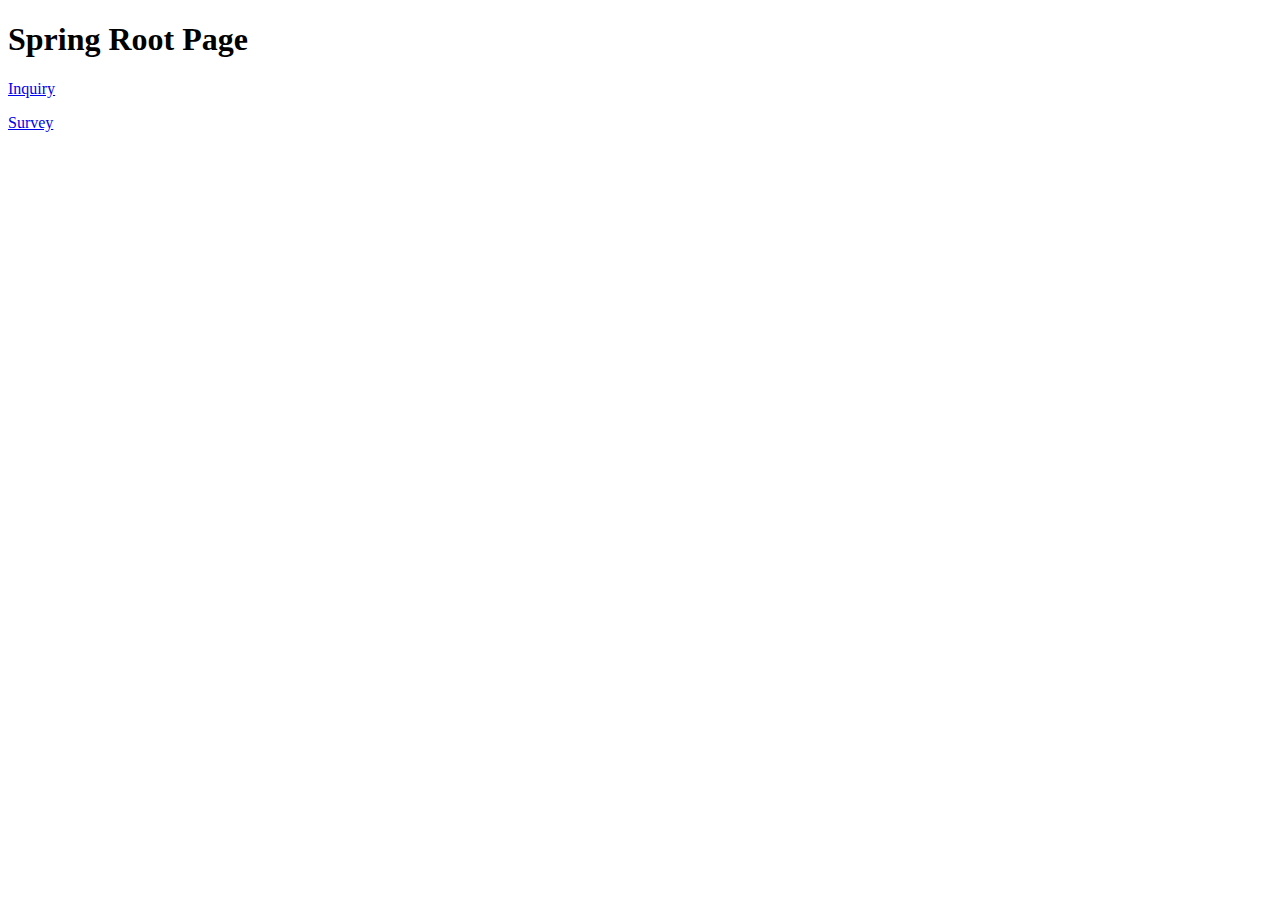
<file: WebBeginnerStarter/src/main/resources/templates/index.html>
<!DOCTYPE html>
<html xmlns:th="http://www.thymeleaf.org">
<head>
<meta charset="UTF-8">
<title>Insert title here</title>
</head>
<body>
<h1>Spring Root Page</h1>
<p><a href="#" th:href="@{/inquiry}">Inquiry</a></p>
<p><a href="#" th:href="@{/survey}">Survey</a></p>
</body>
</html>
</file>
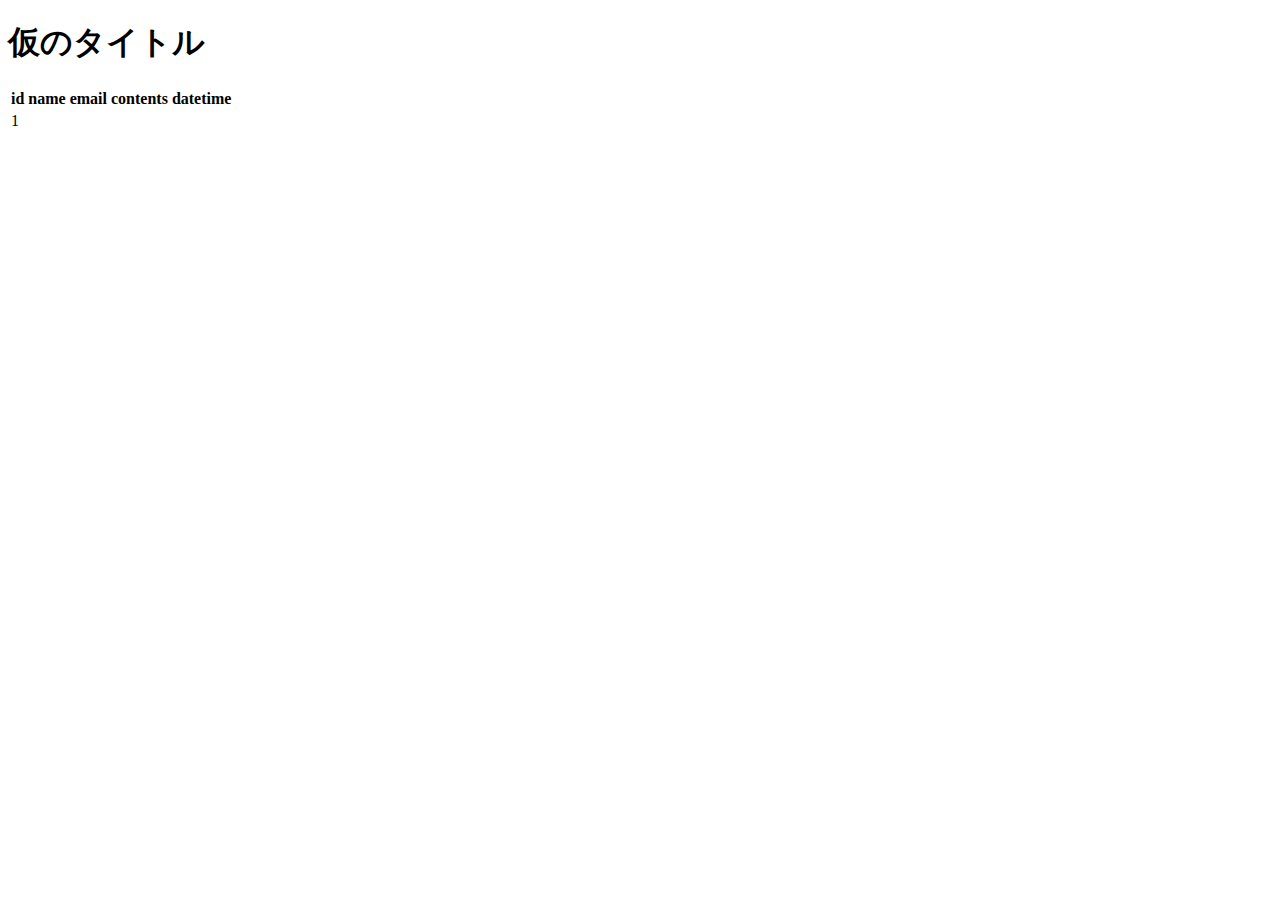
<file: WebBeginnerAnswer/src/main/resources/templates/inquiry/index.html>
<!DOCTYPE html>
<html xmlns:th="http://www.thymeleaf.org">
<head>
<meta charset="UTF-8">
<title th:text="${title}">Insert title here</title>
</head>
<body>
<div th:replace="~{block/header::headerA}"></div>
<h1 th:text="${title}">仮のタイトル</h1>
<table>
	<tr>
		<th>id</th><th>name</th><th>email</th><th>contents</th><th>datetime</th>
	</tr>
	<tr th:each="inquiry : ${inquiryList}">
		<td th:text="${inquiry.id}">1</td>
		<td th:text="${inquiry.name}"></td>
		<td th:text="${inquiry.email}"></td>
		<td th:text="${inquiry.contents}"></td>
		<td th:text="${inquiry.created}"></td>
	</tr>
</table>
</body>
</html>
</file>
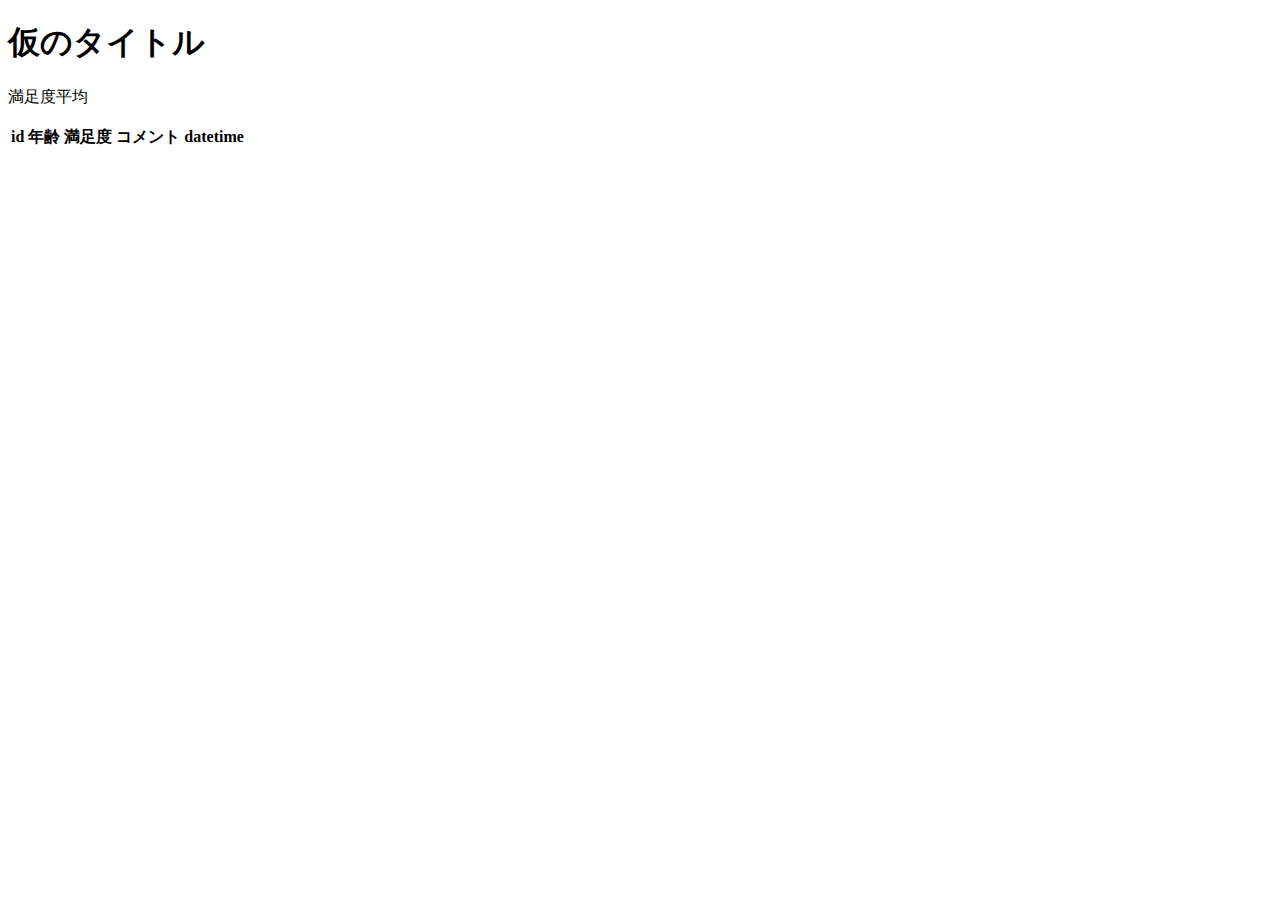
<file: WebBeginnerAnswer/src/main/resources/templates/survey/index.html>
<!DOCTYPE html>
<html xmlns="http://www.w3.org/1999/xhtml"
      xmlns:th="http://www.thymeleaf.org">
<head>
<meta charset="UTF-8">
<title th:text="${title}">Insert title here</title>
</head>
<body>
<div th:replace="~{block/header::headerA}"></div>
<h1 th:text="${title}">仮のタイトル</h1>
<p>満足度平均<span th:text="${average}"></span></p>
<table>
<tr>
	<th>id</th><th>年齢</th><th>満足度</th><th>コメント</th><th>datetime</th>
</tr>
<tr th:each="survey : ${surveyList}">
	<td th:text="${survey.id}"></td>
	<td th:text="${survey.age}"></td>
	<td th:text="${survey.satisfaction}"></td>
	<td th:text="${survey.comment}"></td>
	<td th:text="${survey.created}"></td>
</tr>
</table>
</body>
</html>
</file>
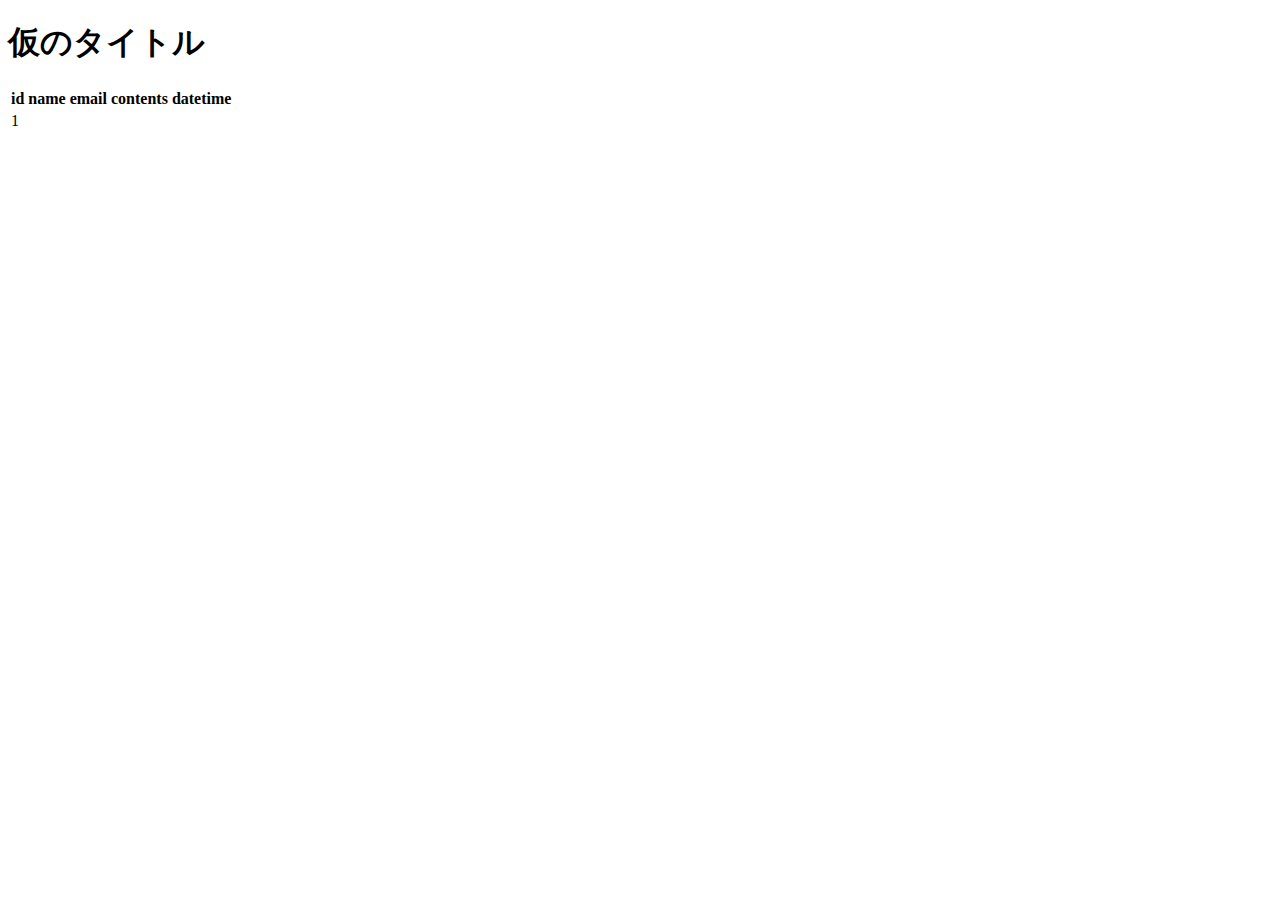
<file: WebBeginnerStarter/src/main/resources/templates/inquiry/index.html>
<!DOCTYPE html>
<html xmlns:th="http://www.thymeleaf.org">
<head>
<meta charset="UTF-8">
<title th:text="${title}">Insert title here</title>
</head>
<body>
<div th:replace="~{block/header::headerA}"></div>
<h1 th:text="${title}">仮のタイトル</h1>
<table>
	<tr>
		<th>id</th><th>name</th><th>email</th><th>contents</th><th>datetime</th>
	</tr>
	<tr th:each="inquiry : ${inquiryList}">
		<td th:text="${inquiry.id}">1</td>
		<td th:text="${inquiry.name}"></td>
		<td th:text="${inquiry.email}"></td>
		<td th:text="${inquiry.contents}"></td>
		<td th:text="${inquiry.created}"></td>
	</tr>
</table>
</body>
</html>
</file>
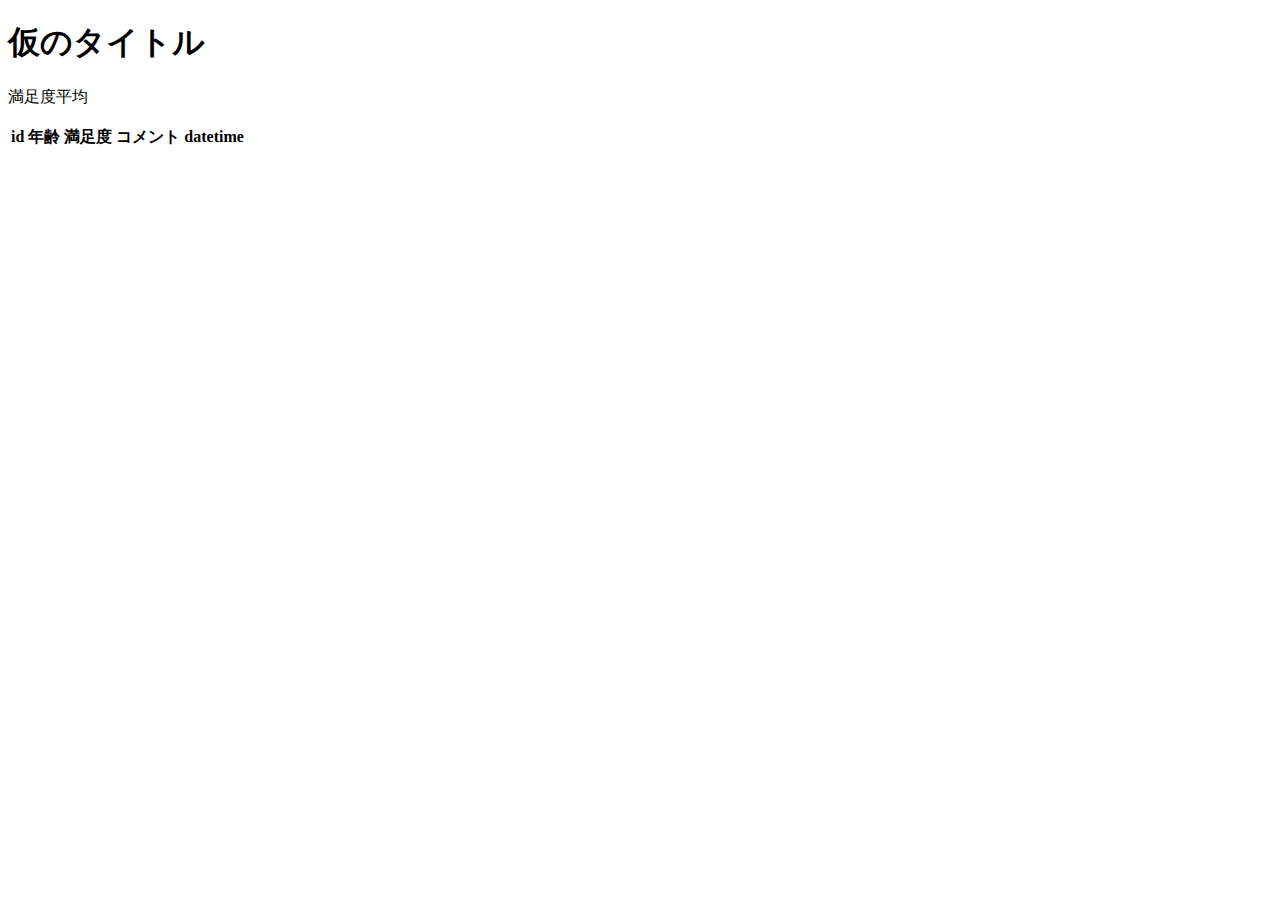
<file: WebBeginnerStarter/src/main/resources/templates/survey/index.html>
<!DOCTYPE html>
<html xmlns="http://www.w3.org/1999/xhtml"
      xmlns:th="http://www.thymeleaf.org">
<head>
<meta charset="UTF-8">
<title th:text="${title}">Insert title here</title>
</head>
<body>
<div th:replace="~{block/header::headerA}"></div>
<h1 th:text="${title}">仮のタイトル</h1>
<p>満足度平均<span th:text="${average}"></span></p>
<table>
<tr>
	<th>id</th><th>年齢</th><th>満足度</th><th>コメント</th><th>datetime</th>
</tr>
<tr th:each="survey : ${surveyList}">
	<td th:text="${survey.id}"></td>
	<td th:text="${survey.age}"></td>
	<td th:text="${survey.satisfaction}"></td>
	<td th:text="${survey.comment}"></td>
	<td th:text="${survey.created}"></td>
</tr>
</table>
</body>
</html>
</file>
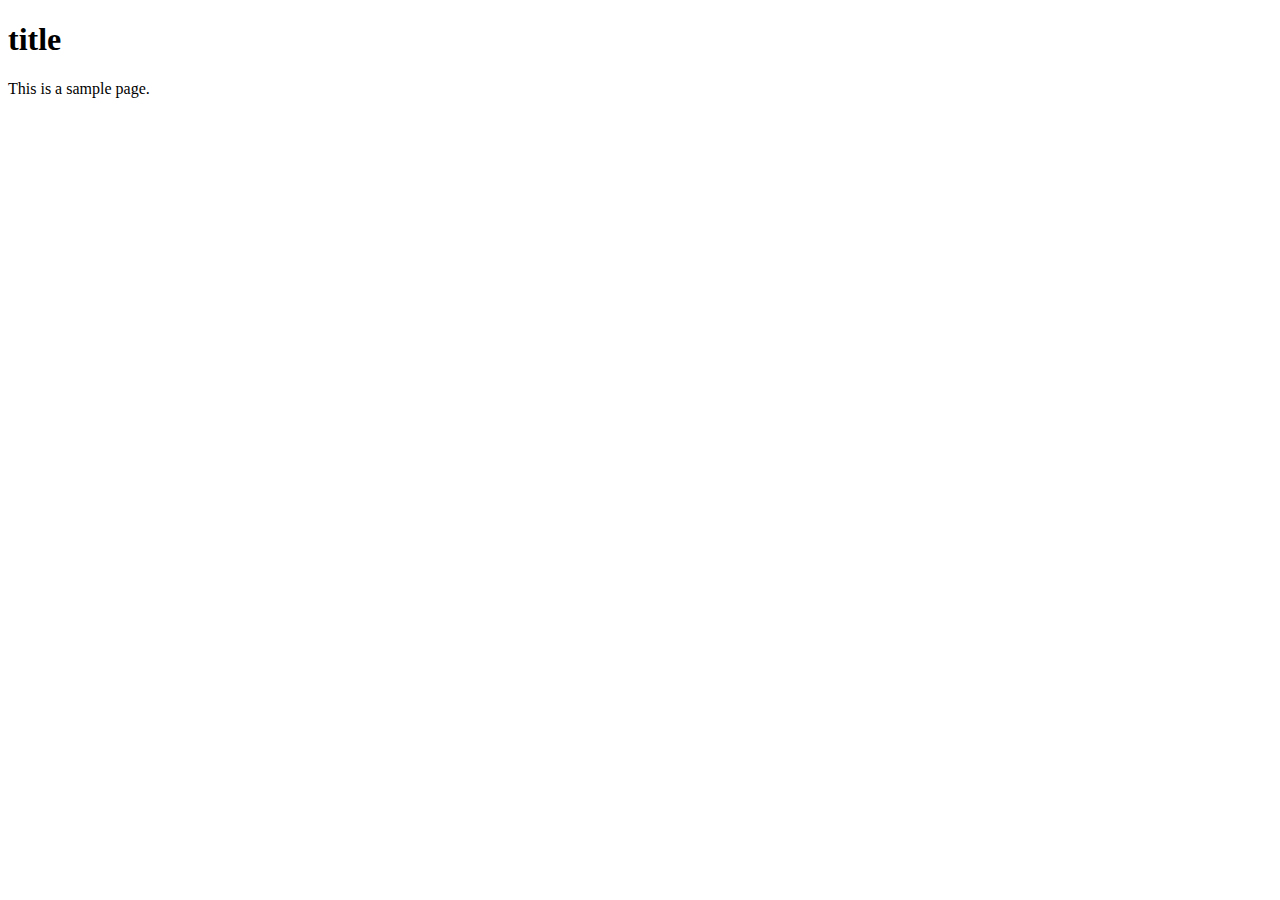
<file: WebBeginnerStarter/src/main/resources/test.html>
<!DOCTYPE html>
<html xmlns:th="http://www.thymeleaf.org">
<head>
<meta charset="UTF-8">
<title th:text="${title}">Insert title here</title>
</head>
<body>
<h1 th:text="${title}">title</h1>
<p>This is a sample page.</p>
</body>
</html>
</file>
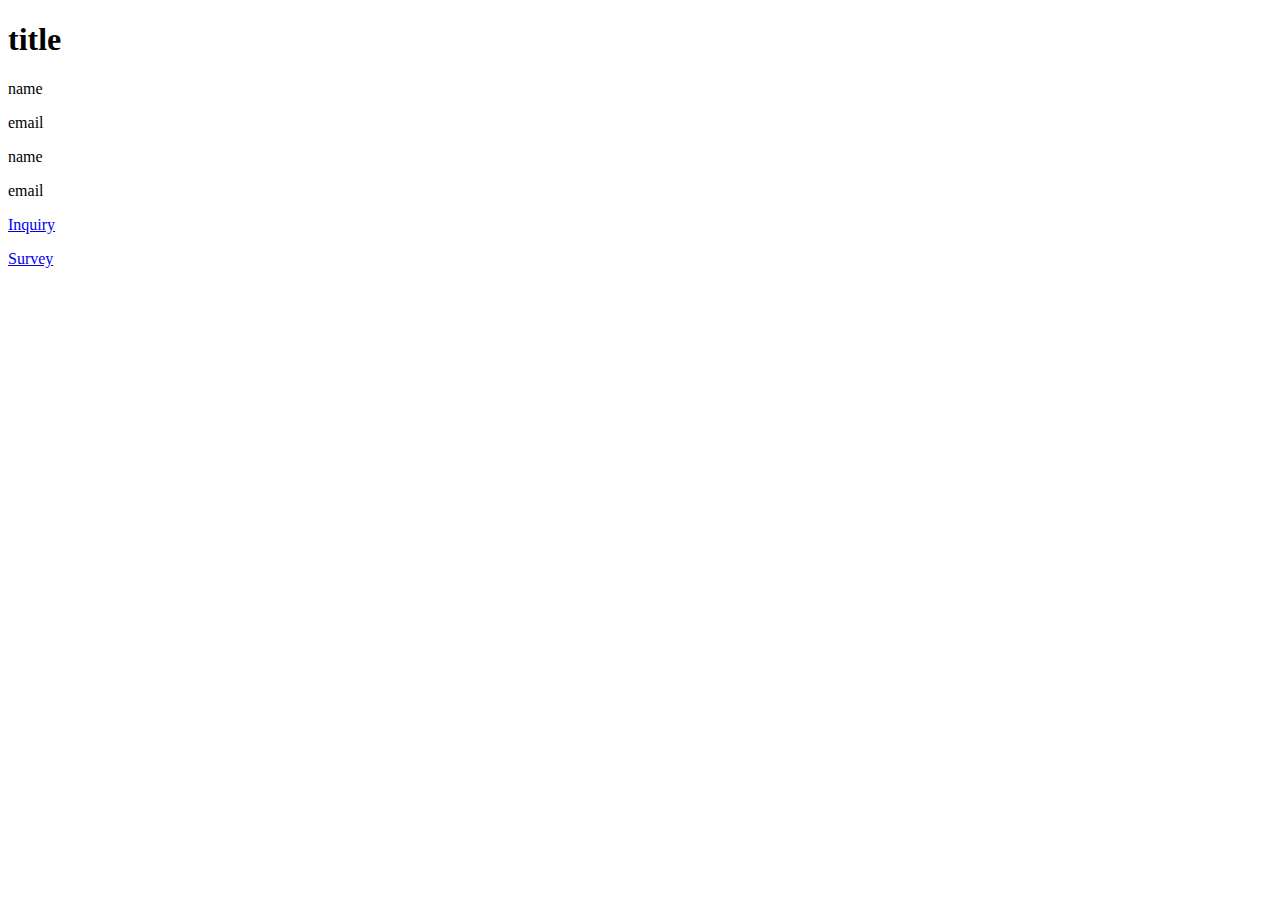
<file: WebBeginnerAnswer/src/main/resources/templates/test.html>
<!DOCTYPE html>
<html xmlns:th="http://www.thymeleaf.org">
<head>
<meta charset="UTF-8">
<title th:text="${title}">Insert title here</title>
</head>
<body>
<h1 th:text="${title}">title</h1>
<p th:text="${name}">name</p>
<p th:text="${email}">email</p>
<!-- 演習1-4 test.html内でname2,email2をpタグで出力させる -->
<p th:text="${name2}">name</p>
<p th:text="${email2}">email</p>
<!-- These are links to use for next lessons -->
<!-- こちらは後で使用されるリンクです -->
<p><a href="#" th:href="@{/inquiry}">Inquiry</a></p>
<p><a href="#" th:href="@{/survey}">Survey</a></p>
</body>
</html>
</file>
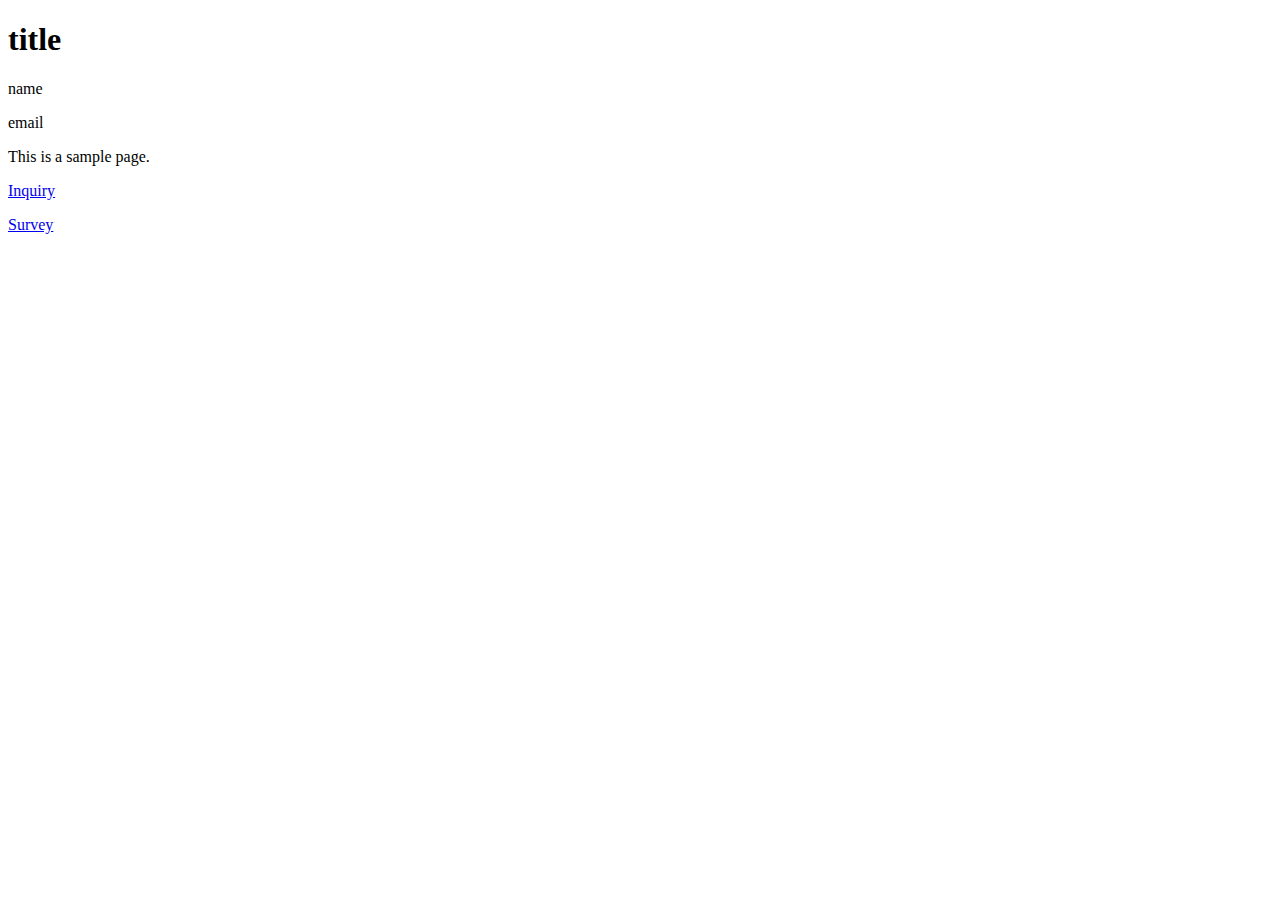
<file: WebBeginnerStarter/src/main/resources/templates/test.html>
<!DOCTYPE html>
<html xmlns:th="http://www.thymeleaf.org">
<head>
<meta charset="UTF-8">
<title th:text="${title}">Insert title here</title>
</head>
<body>
<h1 th:text="${title}">title</h1>
<p th:text="'Name : ' + ${name}">name</p>
<p th:text="'Email : ' + ${email}">email</p>
<p>This is a sample page.</p>
<!-- These are links to use for next lessons -->
<!-- こちらは後で使用されるリンクです -->
<p><a href="#" th:href="@{/inquiry}">Inquiry</a></p>
<p><a href="#" th:href="@{/survey}">Survey</a></p>
</body>
</html>
</file>
